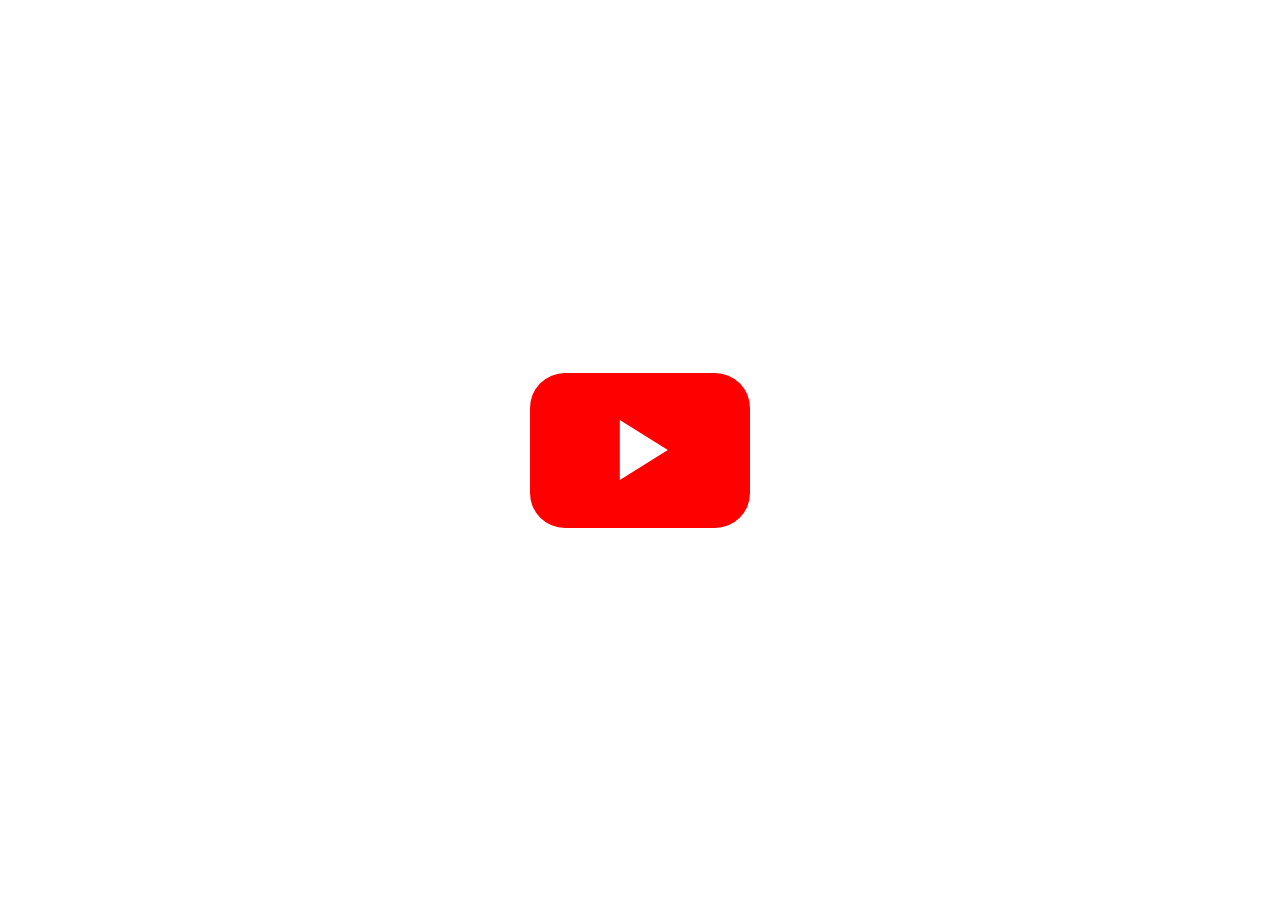
<file: index.html>
<!DOCTYPE html>
<html lang="en">
<head>
    <meta charset="UTF-8">
    <meta name="viewport" content="width=device-width, initial-scale=1.0">
    <title>YouTube Logo</title>
    <link rel="stylesheet" href="style.css">
</head>
<body>

    <div class="youtube-logo">
        <div class="play-button"></div>
    </div>

</body>
</html>
</file>
<file: style.css>
* {
    margin: 0;
    padding: 0;
    box-sizing: border-box;
}

body {
    height: 100vh;
    display: flex;
    justify-content: center;
    align-items: center;
    background-color: #ffffff;
}

.youtube-logo {
    width: 220px;
    height: 155px;
    background-color: #ff0000;
    border-radius: 35px;
    position: relative;
}

.play-button {
    position: absolute;
    top: 50%;
    left: 50%;
    transform: translate(-42%, -50%);

    width: 0;
    height: 0;

    border-top: 30px solid transparent;
    border-bottom: 30px solid transparent;
    border-left: 48px solid white;
}
</file>
<file: youtube.css>
* {
    margin: 0;
    padding: 0;
    box-sizing: border-box;
}

body {
    height: 100vh;
    display: flex;
    justify-content: center;
    align-items: center;
    background-color: #ffffff;
}

.youtube-logo {
    width: 220px;
    height: 155px;
    background-color: #ff0000;
    border-radius: 35px;
    position: relative;
}

.play-button {
    position: absolute;
    top: 50%;
    left: 50%;
    transform: translate(-42%, -50%);

    width: 0;
    height: 0;

    border-top: 30px solid transparent;
    border-bottom: 30px solid transparent;
    border-left: 48px solid white;
}
</file>
